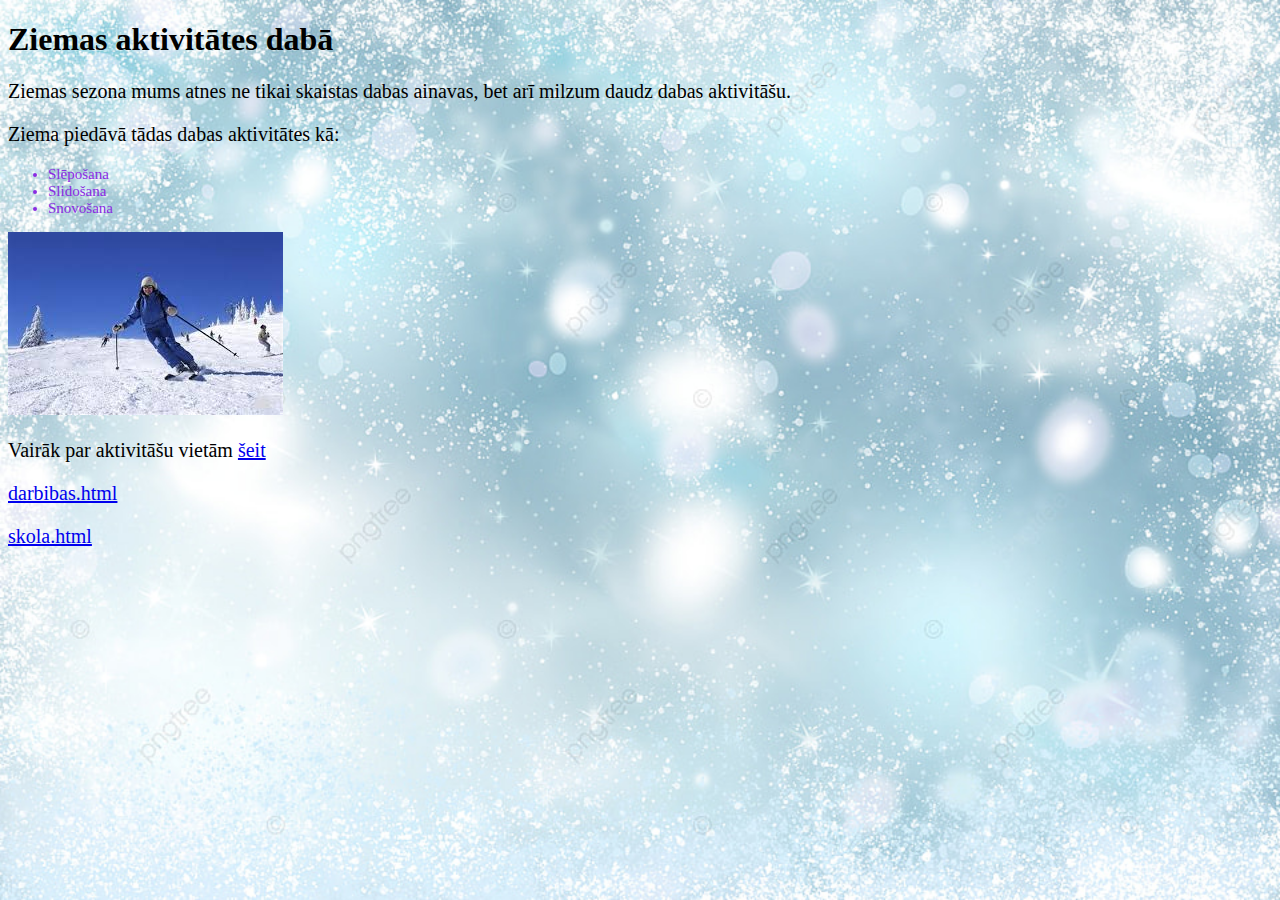
<file: index.html>
<!DOCTYPE html>
<!--
To change this license header, choose License Headers in Project Properties.
To change this template file, choose Tools | Templates
and open the template in the editor.
-->
<html>
    <head>
        <link href="../css/mansStils.css" rel="stylesheet" type="text/css"/>
        <meta charset="UTF-8">
        <meta name="viewport" content="width=device-width, initial-scale=1.0">
    </head>
    <body>
        <div>
            <h1>Ziemas aktivitātes dabā</h1>
            <p>Ziemas sezona mums atnes ne tikai skaistas dabas ainavas, bet arī milzum daudz dabas aktivitāšu.</p>
            <p>Ziema piedāvā tādas dabas aktivitātes kā:</p>
            <ul>
                <li>Slēpošana</li>
                <li>Slidošana</li>
                <li>Snovošana</li>
            </ul>
            <img src="../images/sleposana.jpeg" alt="sleposana"/>
            <p>Vairāk par aktivitāšu vietām 
                <a href="adreses.html" target="_blank">šeit</a>
            </p>
            <p> 
                <a href="darbibas.html">darbibas.html</a>
            </p>
            <p> 
                <a href="skola.html" >skola.html <a/>
            </p>
        </div>
    </body>
</html>
</file>
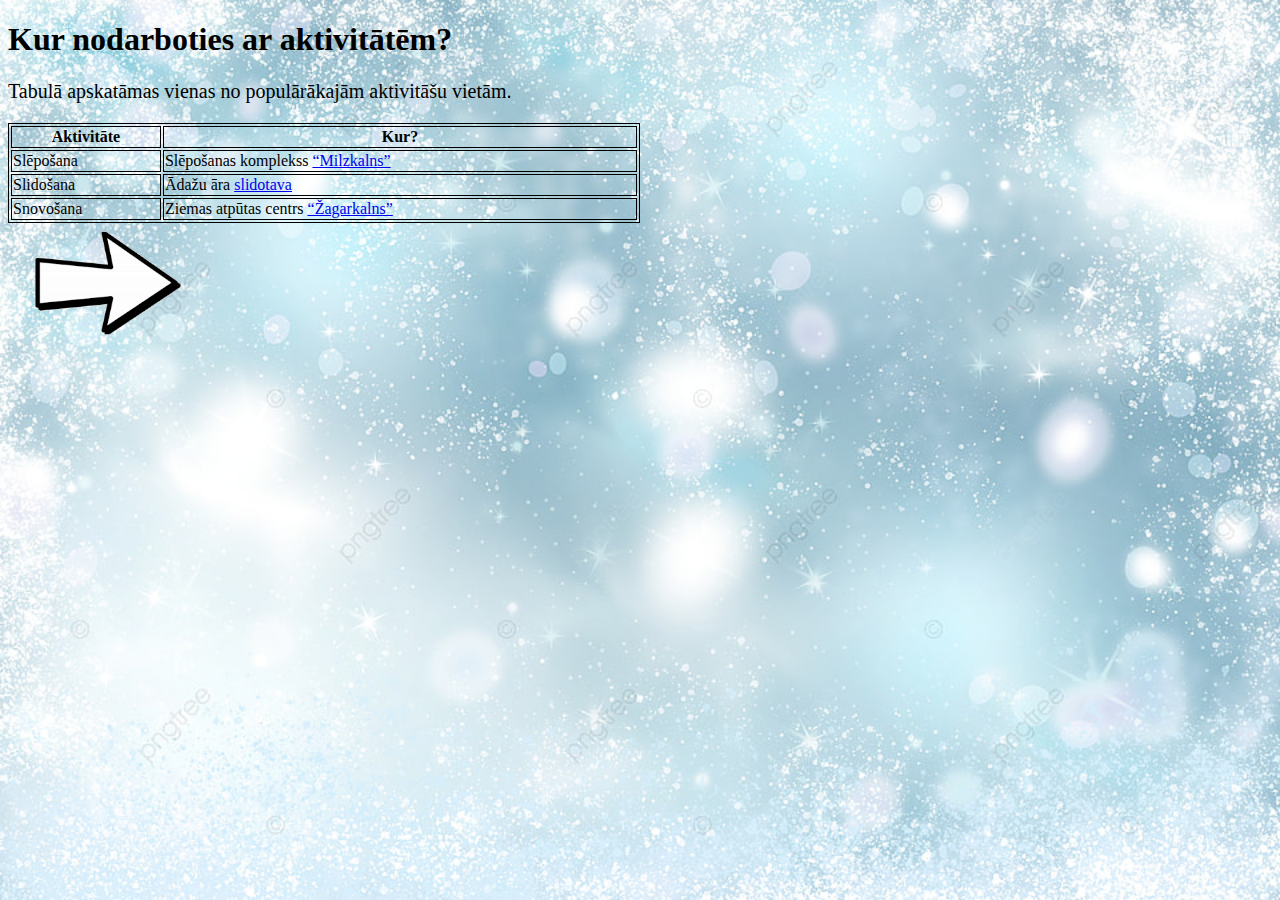
<file: adreses.html>
<!DOCTYPE html>
<!--
To change this license header, choose License Headers in Project Properties.
To change this template file, choose Tools | Templates
and open the template in the editor.
-->
<html>
    <head>
        <link href="../css/mansStils.css" rel="stylesheet" type="text/css"/>
            </head>
    <body>
        <div>
            <h1>Kur nodarboties ar aktivitātēm?</h1>
            <p>Tabulā apskatāmas vienas no populārākajām aktivitāšu vietām.</p>
            <table>
                <tr>
                    <th>Aktivitāte</th>
                    <th>Kur?</th>
                </tr> 
                <tr>
                    <td>Slēpošana</td>
                    <td>Slēpošanas komplekss 
                        <a href="https://milzkalns.lv/" target="_blank"> “Milzkalns”</a> 
                    </td>
                </tr>
                <tr>
                    <td>Slidošana</td>
                    <td>Ādažu āra 
                        <a href="https://www.adazi.lv/sports-un-izglitiba/adazu-slidotava/" target="_blank"> slidotava</a>
                    </td>
                </tr>
                <tr>
                    <td>Snovošana</td>
                    <td>Ziemas atpūtas centrs 
                        <a href="https://zagarkalns.lv/" target="_blank"> “Žagarkalns”</a>
                    </td>
                </tr>
            </table>
            <a href="index.html" target="_blank">
                <img src="../images/bulta1.png" alt="bulta" style="width:200px;height:120px;"/>
            </a>
        </div>
    </body>
</html>
</file>
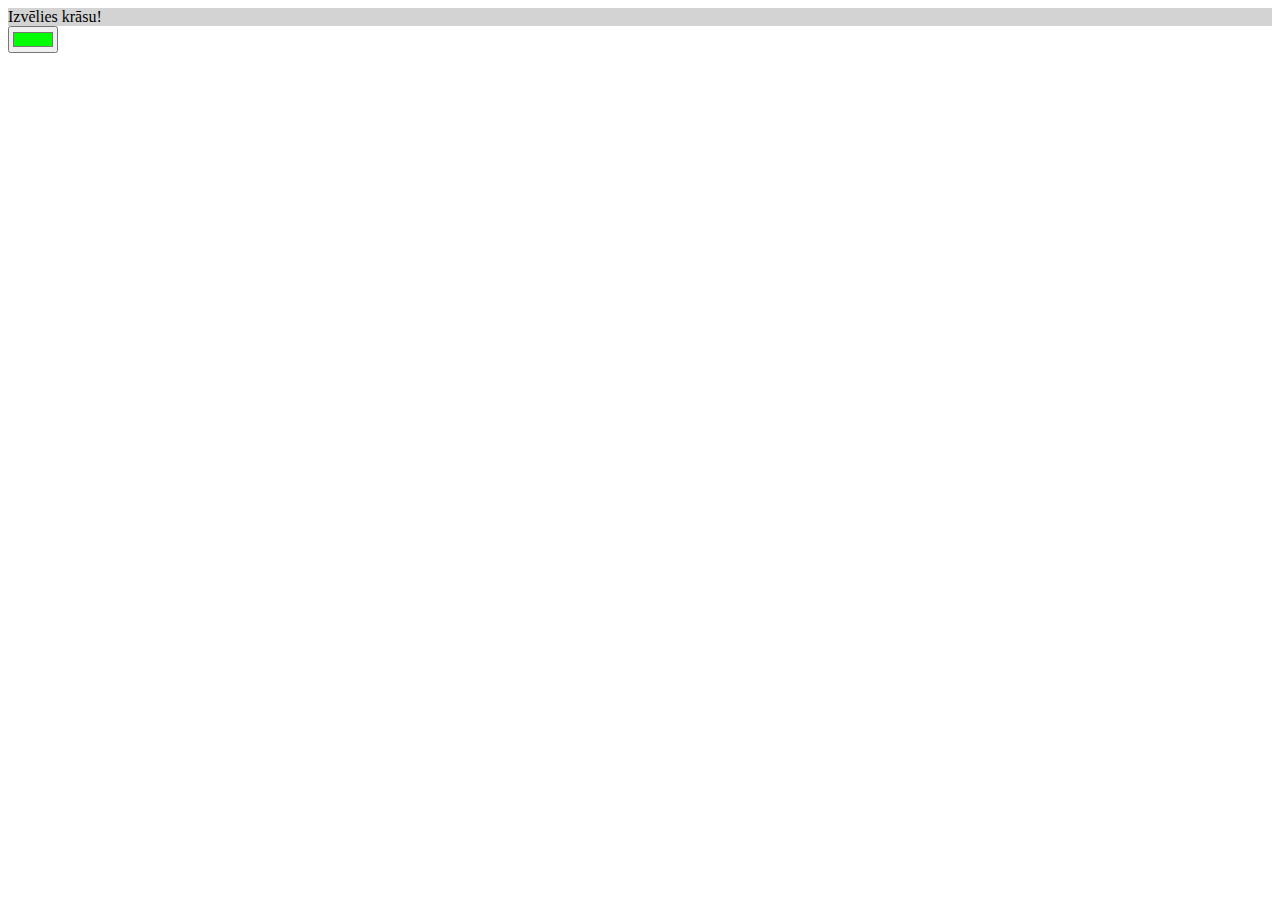
<file: citaLapa.html>
<!DOCTYPE html>
<html>
<head>
    <meta charset="UTF-8">
    <title>Formas</title>
    <script>
    function krasot(){
        var kr=document.getElementById("krasa").value;
        document.getElementById("fons").style="background-color:"+kr;
    }
    function changeText(id) {
        id.innerHTML = "Krāsa nomainīta!";
    }
    </script>
</head>
<body>
<form>
    <div id="fons" style="background-color:lightgrey">Izvēlies krāsu!</div> 
  <input type="color" id="krasa" value="#00ff00" onclick="krasot(); changeText(fons)">
</form>
    
</body>
</html>
</file>
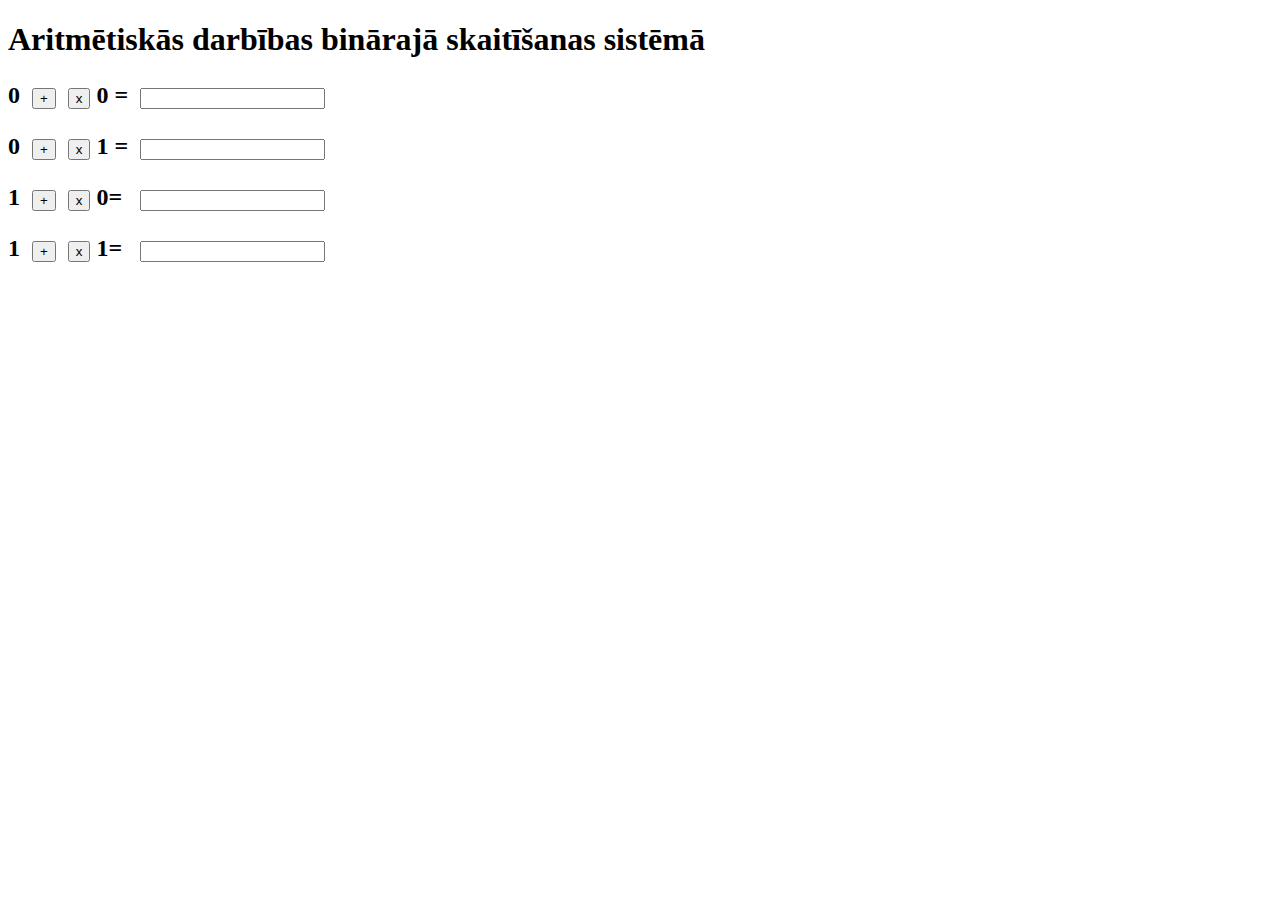
<file: darbibas.html>
<!DOCTYPE html>
<html><head>
<meta charset="utf-8" >
<title>Aritmētiskās darbības binārajā skaitīšanas sistēmā</title>
<style>
    p{
        font-weight: bold;
        font-size: 150%;
    }
</style>
</head><body>
<h1>Aritmētiskās darbības binārajā skaitīšanas sistēmā</h1>
<form method="post" name="darbibas">
<p>0&nbsp;
<input onclick="rez00.value=0" name="plus00" value="+" type="button">&nbsp;
<input onclick="rez00.value=0" name="reiz00" value="x" type="button"> 0 =&nbsp;
<input name="rez00">
</p>
<p>0&nbsp;
<input onclick="rez01.value=1" name="plus01" value="+" type="button">&nbsp;
<input onclick="rez01.value=0" name="reiz01" value="x" type="button"> 1 =&nbsp;
<input name="rez01">
</p>
<p>1&nbsp;
<input onclick="rez10.value=1" name="plus10" value="+" type="button">&nbsp;
<input onclick="rez10.value=0" name="reiz10" value="x" type="button"> 0=&nbsp;
&nbsp;<input name="rez10">
</p>
<p>1&nbsp;
    <input onclick="rez11.value=1" name="plus11" value="+" type="button">&nbsp;
    <input onclick="rez11.value=1" name="reiz11" value="x" type="button"> 1=&nbsp;
    &nbsp;<input name="rez11">
</p>
</form>
</body></html>
</file>
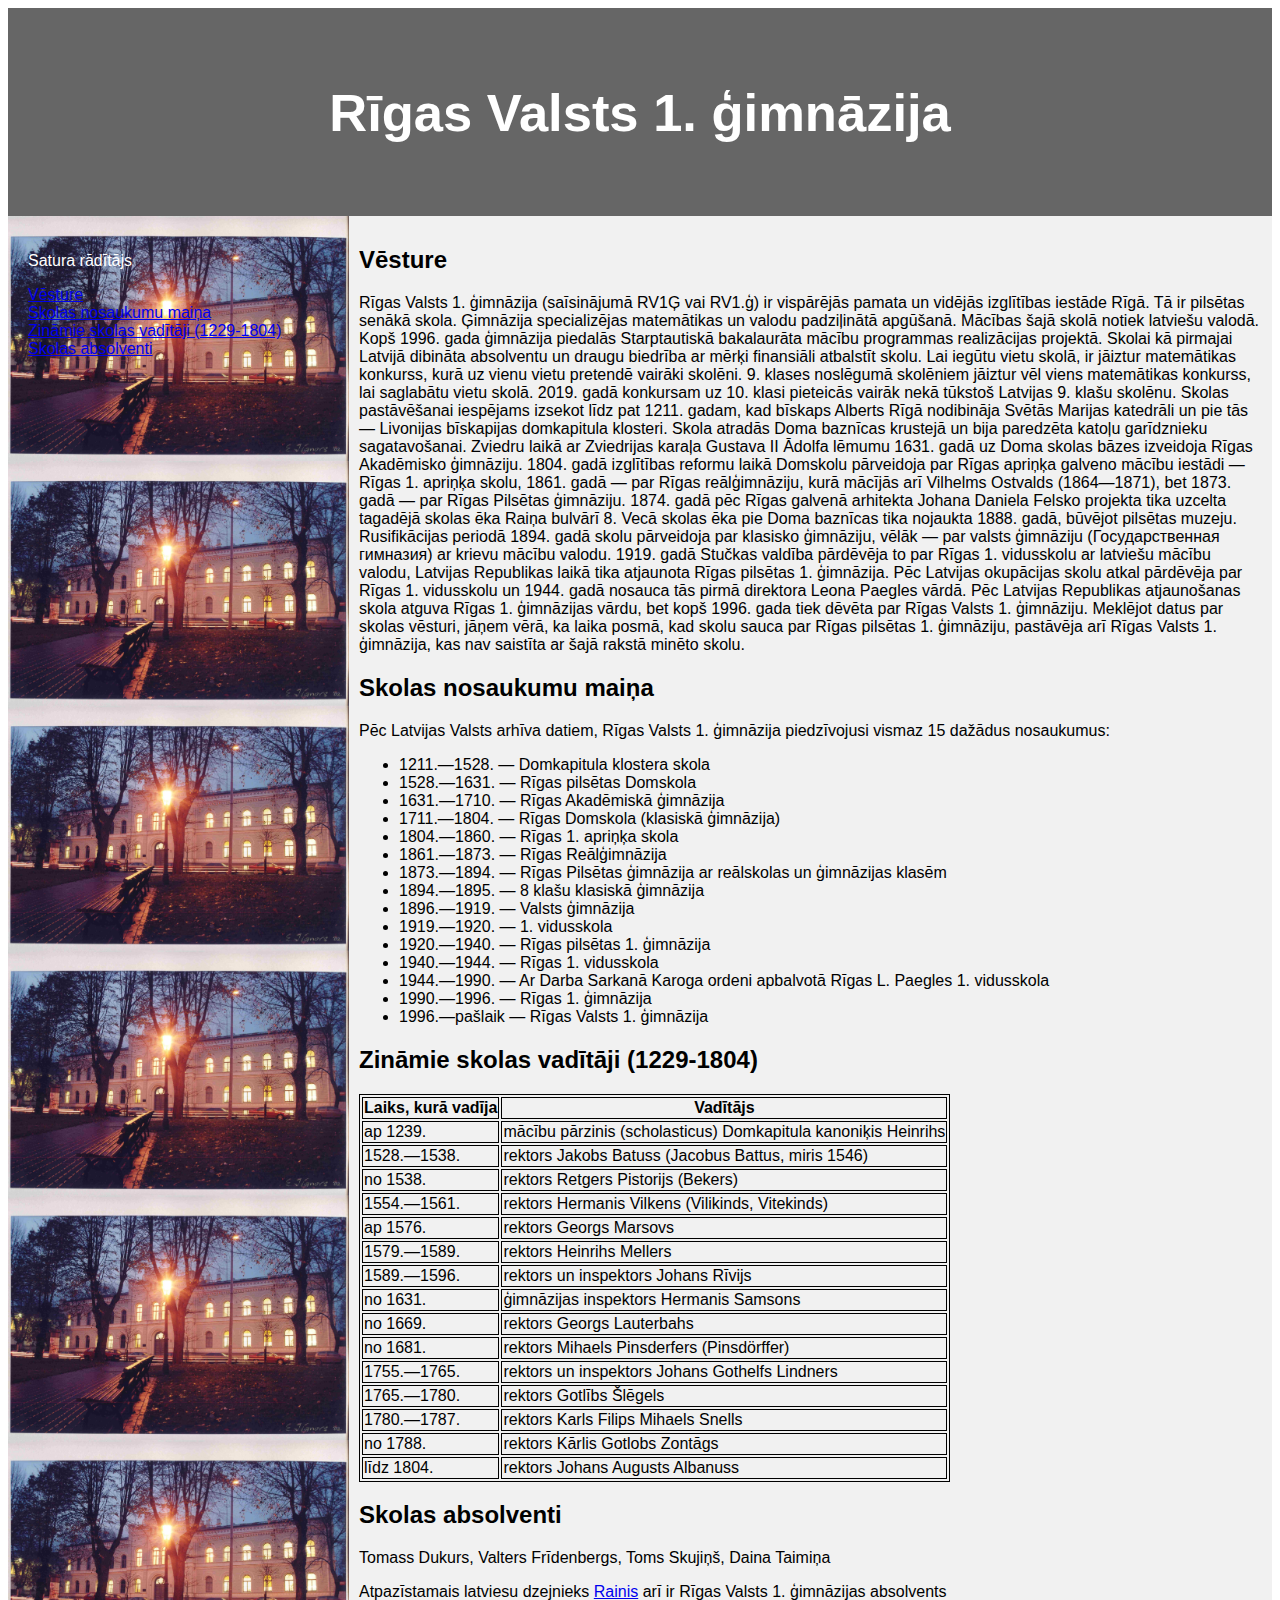
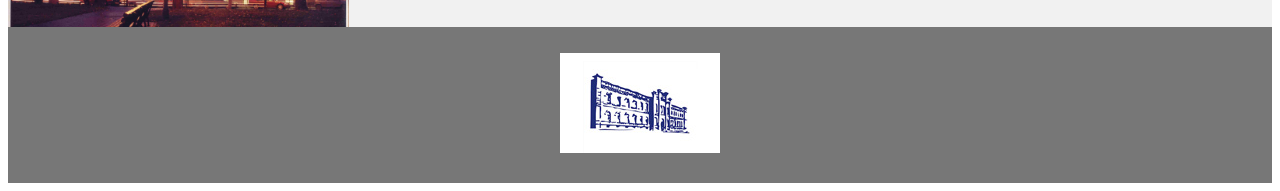
<file: skola.html>
<!DOCTYPE html>
<html lang="en">
<head>
<title>CSS Template</title>
<meta charset="utf-8">
<meta name="viewport" content="width=device-width, initial-scale=1">
<style>
* {
  box-sizing: border-box;
}

body {
  font-family: Arial, Helvetica, sans-serif;
}

/* Style the header */
header {
  background-color: #666;
  padding: 30px;
  text-align: center;
  font-size: 35px;
  color: white;
}

/* Container for flexboxes */
section {
  display: -webkit-flex;
  display: flex;
}

nav {
  -webkit-flex: 1;
  -ms-flex: 1;
  color: white;
  flex: 1;
  background-image: url(../images/skola.jpg); 
  background-size: 100%;
  background-repeat: repeat-y;
  padding: 20px;
}

/* Style the list inside the menu */
nav ul {
  list-style-type: none;
  padding: 0; 
}


table, th, td {
  border: 1px solid black;
}
/* Style the content */
article {
  -webkit-flex: 3;
  -ms-flex: 3;
  flex: 3;
  background-color: #f1f1f1;
  padding: 10px;
}

/* Style the footer */
footer {
  background-color: #777;
  padding: 10px;
  text-align: center;
  color: white;
}

/* Responsive layout - makes the menu and the content (inside the section) sit on top of each other instead of next to each other */
@media (max-width: 600px) {
  section {
    -webkit-flex-direction: column;
    flex-direction: column;
  }
}
</style>
</head>
<body>
    
<header>
  <h2>Rīgas Valsts 1. ģimnāzija</h2>
</header>

  <section>
   <nav>
     <p>Satura rādītājs</p> 
    <ul>
      <li><a href="#vesture">Vēsture</a></li>
      <li><a href="#nosaukumi">Skolas nosaukumu maiņa</a></li>
      <li><a href="#vaditaji">Zināmie skolas vadītāji (1229-1804)</a></li>
      <li><a href="#absolventi">Skolas absolventi</a></li>
    </ul>
  </nav>
  
  <article>
    <h2 id="vesture">Vēsture</h2>
    <p>Rīgas Valsts 1. ģimnāzija (saīsinājumā RV1Ģ vai RV1.ģ) ir vispārējās pamata un vidējās izglītības iestāde Rīgā. Tā ir pilsētas senākā skola. Ģimnāzija specializējas matemātikas un valodu padziļinātā apgūšanā. Mācības šajā skolā notiek latviešu valodā. Kopš 1996. gada ģimnāzija piedalās Starptautiskā bakalaurāta mācību programmas realizācijas projektā. Skolai kā pirmajai Latvijā dibināta absolventu un draugu biedrība ar mērķi finansiāli atbalstīt skolu. Lai iegūtu vietu skolā, ir jāiztur matemātikas konkurss, kurā uz vienu vietu pretendē vairāki skolēni. 9. klases noslēgumā skolēniem jāiztur vēl viens matemātikas konkurss, lai saglabātu vietu skolā. 2019. gadā konkursam uz 10. klasi pieteicās vairāk nekā tūkstoš Latvijas 9. klašu skolēnu.
Skolas pastāvēšanai iespējams izsekot līdz pat 1211. gadam, kad bīskaps Alberts Rīgā nodibināja Svētās Marijas katedrāli un pie tās — Livonijas bīskapijas domkapitula klosteri. Skola atradās Doma baznīcas krustejā un bija paredzēta katoļu garīdznieku sagatavošanai. Zviedru laikā ar Zviedrijas karaļa Gustava II Ādolfa lēmumu 1631. gadā uz Doma skolas bāzes izveidoja Rīgas Akadēmisko ģimnāziju. 1804. gadā izglītības reformu laikā Domskolu pārveidoja par Rīgas apriņķa galveno mācību iestādi — Rīgas 1. apriņķa skolu, 1861. gadā — par Rīgas reālģimnāziju, kurā mācījās arī Vilhelms Ostvalds (1864—1871), bet 1873. gadā — par Rīgas Pilsētas ģimnāziju. 1874. gadā pēc Rīgas galvenā arhitekta Johana Daniela Felsko projekta tika uzcelta tagadējā skolas ēka Raiņa bulvārī 8. Vecā skolas ēka pie Doma baznīcas tika nojaukta 1888. gadā, būvējot pilsētas muzeju. Rusifikācijas periodā 1894. gadā skolu pārveidoja par klasisko ģimnāziju, vēlāk — par valsts ģimnāziju (Государственная гимназия) ar krievu mācību valodu. 1919. gadā Stučkas valdība pārdēvēja to par Rīgas 1. vidusskolu ar latviešu mācību valodu, Latvijas Republikas laikā tika atjaunota Rīgas pilsētas 1. ģimnāzija. Pēc Latvijas okupācijas skolu atkal pārdēvēja par Rīgas 1. vidusskolu un 1944. gadā nosauca tās pirmā direktora Leona Paegles vārdā. Pēc Latvijas Republikas atjaunošanas skola atguva Rīgas 1. ģimnāzijas vārdu, bet kopš 1996. gada tiek dēvēta par Rīgas Valsts 1. ģimnāziju. Meklējot datus par skolas vēsturi, jāņem vērā, ka laika posmā, kad skolu sauca par Rīgas pilsētas 1. ģimnāziju, pastāvēja arī Rīgas Valsts 1. ģimnāzija, kas nav saistīta ar šajā rakstā minēto skolu.
    </p>
    <h2 id="nosaukumi">Skolas nosaukumu maiņa</h2>
    <p>Pēc Latvijas Valsts arhīva datiem, Rīgas Valsts 1. ģimnāzija piedzīvojusi vismaz 15 dažādus nosaukumus: </p>
    <ul>
        <li>1211.—1528. — Domkapitula klostera skola</li>
        <li>1528.—1631. — Rīgas pilsētas Domskola</li>
        <li>1631.—1710. — Rīgas Akadēmiskā ģimnāzija</li>
        <li>1711.—1804. — Rīgas Domskola (klasiskā ģimnāzija)</li>
        <li>1804.—1860. — Rīgas 1. apriņķa skola</li>
        <li>1861.—1873. — Rīgas Reālģimnāzija</li>
        <li>1873.—1894. — Rīgas Pilsētas ģimnāzija ar reālskolas un ģimnāzijas klasēm</li>
        <li>1894.—1895. — 8 klašu klasiskā ģimnāzija</li>
        <li>1896.—1919. — Valsts ģimnāzija</li>
        <li>1919.—1920. — 1. vidusskola</li>
        <li>1920.—1940. — Rīgas pilsētas 1. ģimnāzija</li>
        <li>1940.—1944. — Rīgas 1. vidusskola</li>
        <li>1944.—1990. — Ar Darba Sarkanā Karoga ordeni apbalvotā Rīgas L. Paegles 1. vidusskola</li>
        <li>1990.—1996. — Rīgas 1. ģimnāzija</li>
        <li>1996.—pašlaik — Rīgas Valsts 1. ģimnāzija</li>
    </ul>
    <h2 id="vaditaji">Zināmie skolas vadītāji (1229-1804)</h2>
    <table>
        <tr>
            <th>Laiks, kurā vadīja</th>
            <th>Vadītājs</th>
        </tr>
        <tr>
            <td>ap 1239.</td>
            <td>mācību pārzinis (scholasticus) Domkapitula kanoniķis Heinrihs</td>
        </tr>
        <tr>
            <td>1528.—1538.</td>
            <td>rektors Jakobs Batuss (Jacobus Battus, miris 1546)</td>
        </tr>
        <tr>
            <td>no 1538. </td>
            <td>rektors Retgers Pistorijs (Bekers)</td>
        </tr>
        <tr>
            <td>1554.—1561. </td>
            <td>rektors Hermanis Vilkens (Vilikinds, Vitekinds)</td>
        </tr>
        <tr>
            <td>ap 1576. </td>
            <td>rektors Georgs Marsovs</td>
        </tr>
        <tr>
            <td>1579.—1589. </td>
            <td>rektors Heinrihs Mellers</td>
        </tr>
        <tr>
            <td>1589.—1596.</td>
            <td>rektors un inspektors Johans Rīvijs</td>
        </tr>
        <tr>
            <td>no 1631. </td>
            <td>ģimnāzijas inspektors Hermanis Samsons</td>
        </tr>
        <tr>
            <td>no 1669.</td>
            <td>rektors Georgs Lauterbahs</td>
        </tr>
        <tr>
            <td>no 1681.</td>
            <td>rektors Mihaels Pinsderfers (Pinsdörffer)</td>
        </tr>
        <tr>
            <td>1755.—1765.</td>
            <td>rektors un inspektors Johans Gothelfs Lindners</td>
        </tr>
        <tr>
            <td>1765.—1780.</td>
            <td>rektors Gotlībs Šlēgels</td>
        </tr>
        <tr>
            <td>1780.—1787.</td>
            <td>rektors Karls Filips Mihaels Snells</td>
        </tr>
        <tr>
            <td>no 1788. </td>
            <td>rektors Kārlis Gotlobs Zontāgs</td>
        </tr>
        <tr>
            <td>līdz 1804.</td>
            <td>rektors Johans Augusts Albanuss</td>
        </tr>
        </table>
    <h2 id="absolventi">Skolas absolventi</h2>
    <p>Tomass Dukurs, Valters Frīdenbergs, Toms Skujiņš, Daina Taimiņa</p>
    <p>Atpazīstamais latviesu dzejnieks 
        <a href="https://enciklopedija.lv/skirklis/55869-Rainis" target="_blank" >Rainis</a>
        arī ir Rīgas Valsts 1. ģimnāzijas absolvents</p>

  </article>
</section>

<footer>
    <p>
        <a href="http://r1g.edu.lv/v/index/1">
        <img src="../images/rv1g.jpg" alt="rv1g"/>
        </a>
    </p>
</footer>

</body>
</html>
</file>
<file: css/mansStils.css>
body {
    background: url("fons.jpg");
    background-size: 100%;
}
p {
    color: black;
    font-family: Copperplate, fantasy;
    font-size: 20px;
}
ul {
    color: blueviolet;
    font-family: Copperplate, fantasy;
    font-size: 15px;
}
table{
    width: 50%;
}
table, th, td {
  border: 1px solid black;
  font-family: Copperplate, fantasy;
}/*
To change this license header, choose License Headers in Project Properties.
To change this template file, choose Tools | Templates
and open the template in the editor.
*/
/* 
    Created on : 2021. gada 30. marts, 21:41:43
    Author     : monik
*/
</file>
